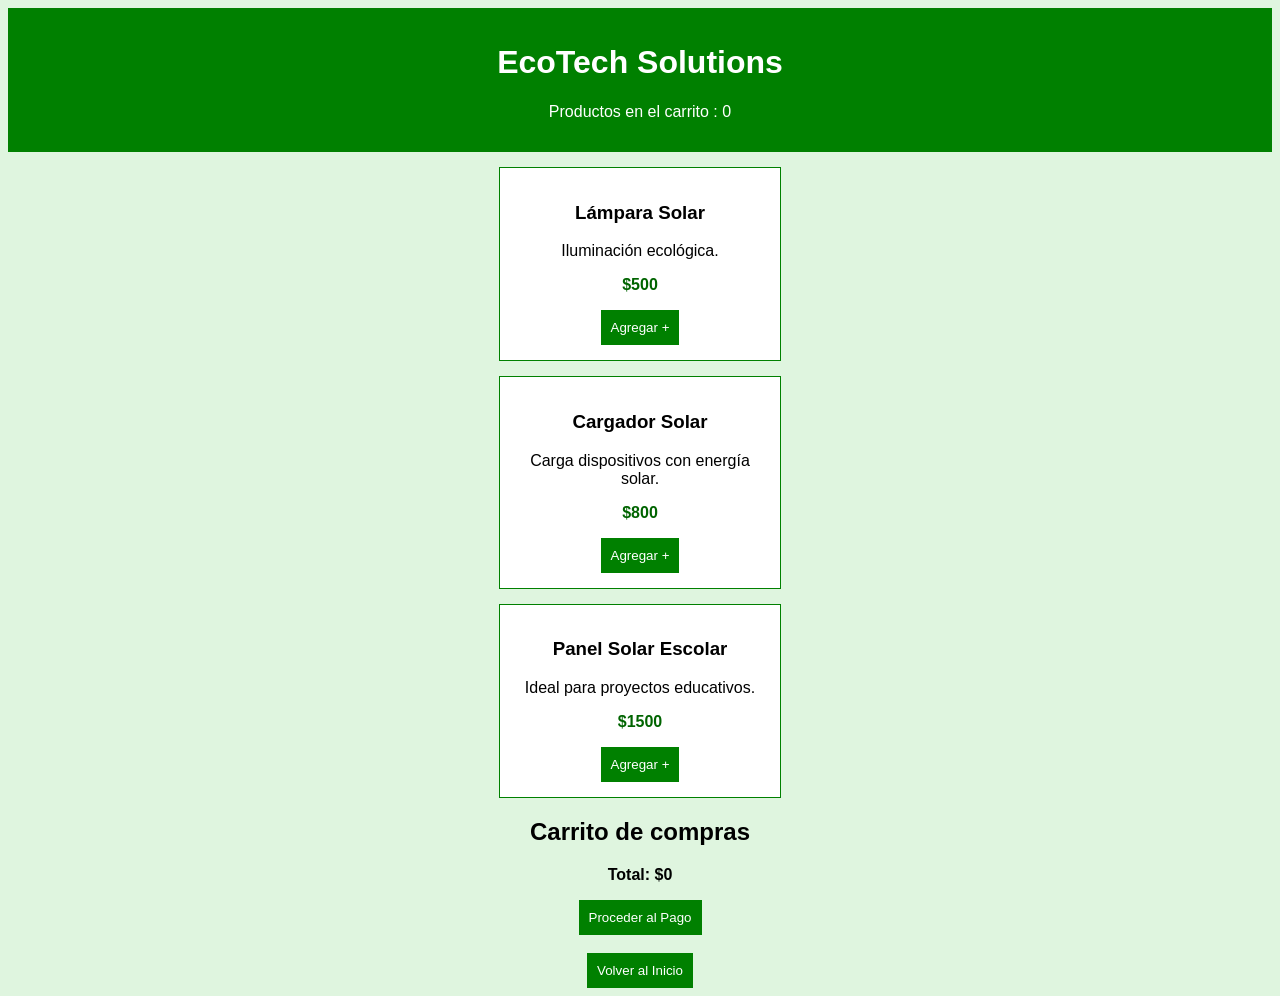
<file: carrito.html>
<!DOCTYPE html>
<html lang="es">
<head>
<meta charset="UTF-8">
<title>Carrito</title>

<style>

body{
    font-family: Arial, sans-serif;
    background-color: #dff5df;
    text-align: center;
}

header{
    background-color: green;
    color: white;
    padding: 15px;
}

.producto{
    background-color: white;
    border: 1px solid green;
    width: 250px;
    margin: 15px auto;
    padding: 15px;
}

.precio{
    font-weight: bold;
    color: darkgreen;
}

.carrito{
    background-color: white;
    border: 1px solid green;
    width: 300px;
    margin: 20px auto;
    padding: 15px;
}

button{
    background-color: green;
    color: white;
    border: none;
    padding: 10px;
    cursor: pointer;
}

</style>

</head>
<body>

<header>
    <h1>EcoTech Solutions</h1>
    <p>Productos en el carrito : <span id="contador">0</span></p>
</header>

<div class="producto">
    <h3>Lámpara Solar</h3>
    <p>Iluminación ecológica.</p>
    <p class="precio">$500</p>
    <button onclick="agregarProducto('Lámpara Solar',500)">
        Agregar +
    </button>
</div>

<div class="producto">
    <h3>Cargador Solar</h3>
    <p>Carga dispositivos con energía solar.</p>
    <p class="precio">$800</p>
    <button onclick="agregarProducto('Cargador Solar',800)">
        Agregar +
    </button>
</div>

<div class="producto">
    <h3>Panel Solar Escolar</h3>
    <p>Ideal para proyectos educativos.</p>
    <p class="precio">$1500</p>
    <button onclick="agregarProducto('Panel Solar Escolar',1500)">
        Agregar +
    </button>
</div>

<div class="pagar">

    <h2>Carrito de compras </h2>

    <ul id="listaCarrito"></ul>

    <p>
        <strong>Total: $<span id="total">0</span></strong>
    </p>

    <button onclick="pagar()">
        Proceder al Pago
    </button>

</div>

<br>

<a href="index.html">
    <button>Volver al Inicio</button>
</a>

<script>

let total = 0;
let cantidad = 0;

function agregarProducto(nombre, precio){

    let lista = document.getElementById("listaCarrito");

    let item = document.createElement("li");
    item.textContent = nombre + " - $" + precio;

    lista.appendChild(item);

    total += precio;
    cantidad++;

    document.getElementById("total").textContent = total;
    document.getElementById("contador").textContent = cantidad;
}

function pagar(){

    if(total == 0){
        alert("El carrito está vacío");
        return;
    }

    alert("Total a pagar: $" + total);

    document.getElementById("listaCarrito").innerHTML = "";
    document.getElementById("total").textContent = "0";
    document.getElementById("contador").textContent = "0";

    total = 0;
    cantidad = 0;
}

</script>

</body>
</html>
</file>
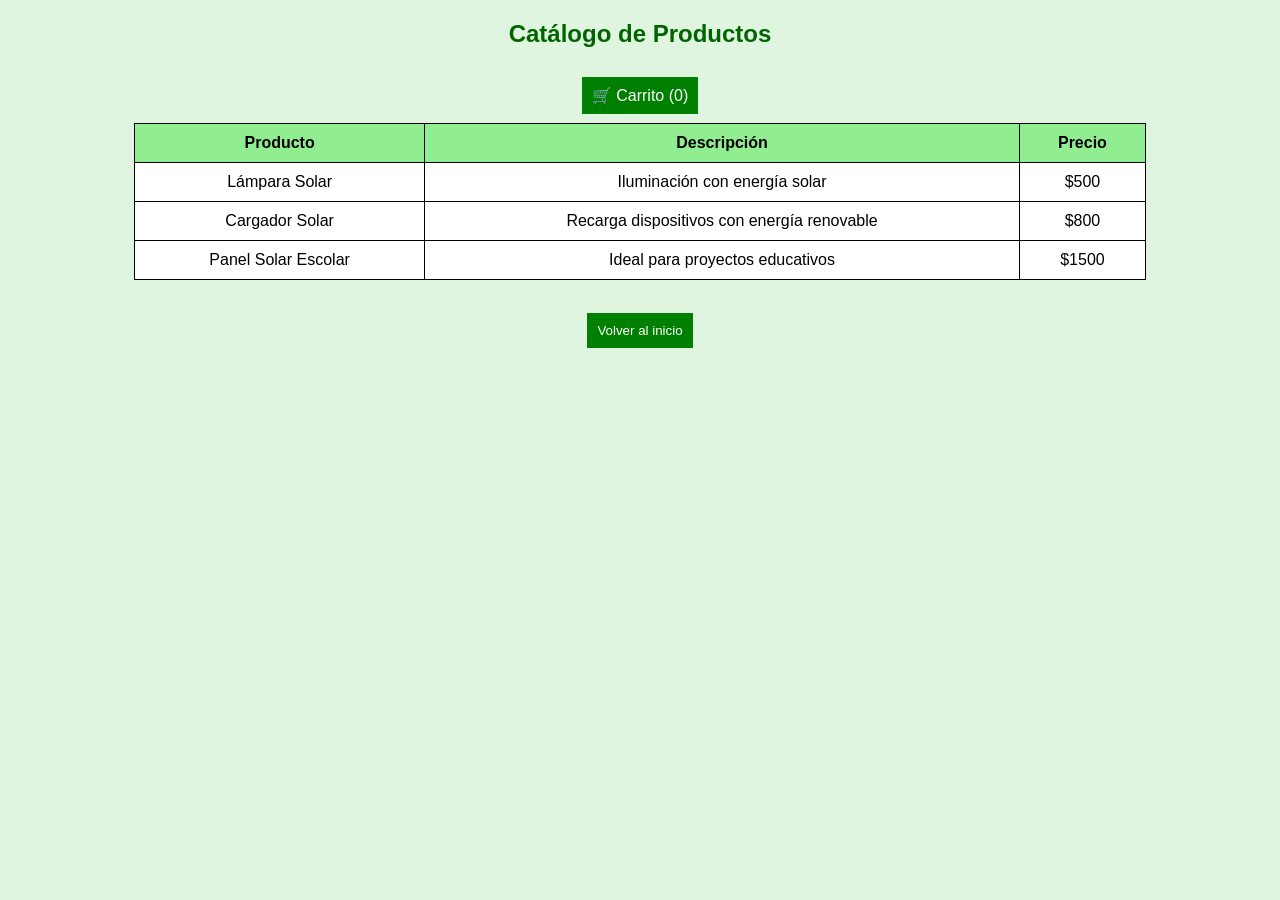
<file: catalogo.html>
<!DOCTYPE html>
<html lang="es">
<head>
<meta charset="UTF-8">
<title>Catálogo de Productos</title>

<style>

body{
    font-family: Arial, sans-serif;
    background-color: #dff5df;
    text-align: center;
}

h2{
    color: darkgreen;
}

.carrito{
    background-color: green;
    color: white;
    text-decoration: none;
    padding: 10px;
}

.tabla{
    margin: auto;
    border-collapse: collapse;
    width: 80%;
    background-color: white;
}

.tabla th,
.tabla td{
    border: 1px solid black;
    padding: 10px;
}

.tabla th{
    background-color: lightgreen;
}

.btn{
    background-color: green;
    color: white;
    border: none;
    padding: 10px;
    margin-top: 15px;
    cursor: pointer;
}

</style>

</head>

<body>

<h2>Catálogo de Productos</h2>

<br>

<a href="carrito.html" class="carrito">
    🛒 Carrito (0)
</a>

<br><br>

<table class="tabla">

    <tr>
        <th>Producto</th>
        <th>Descripción</th>
        <th>Precio</th>
    </tr>

    <tr>
        <td>Lámpara Solar</td>
        <td>Iluminación con energía solar</td>
        <td>$500</td>
    </tr>

    <tr>
        <td>Cargador Solar</td>
        <td>Recarga dispositivos con energía renovable</td>
        <td>$800</td>
    </tr>

    <tr>
        <td>Panel Solar Escolar</td>
        <td>Ideal para proyectos educativos</td>
        <td>$1500</td>
    </tr>

</table>

<br>

<a href="index.html">
    <button class="btn">Volver al inicio</button>
</a>

</body>
</html>
</file>
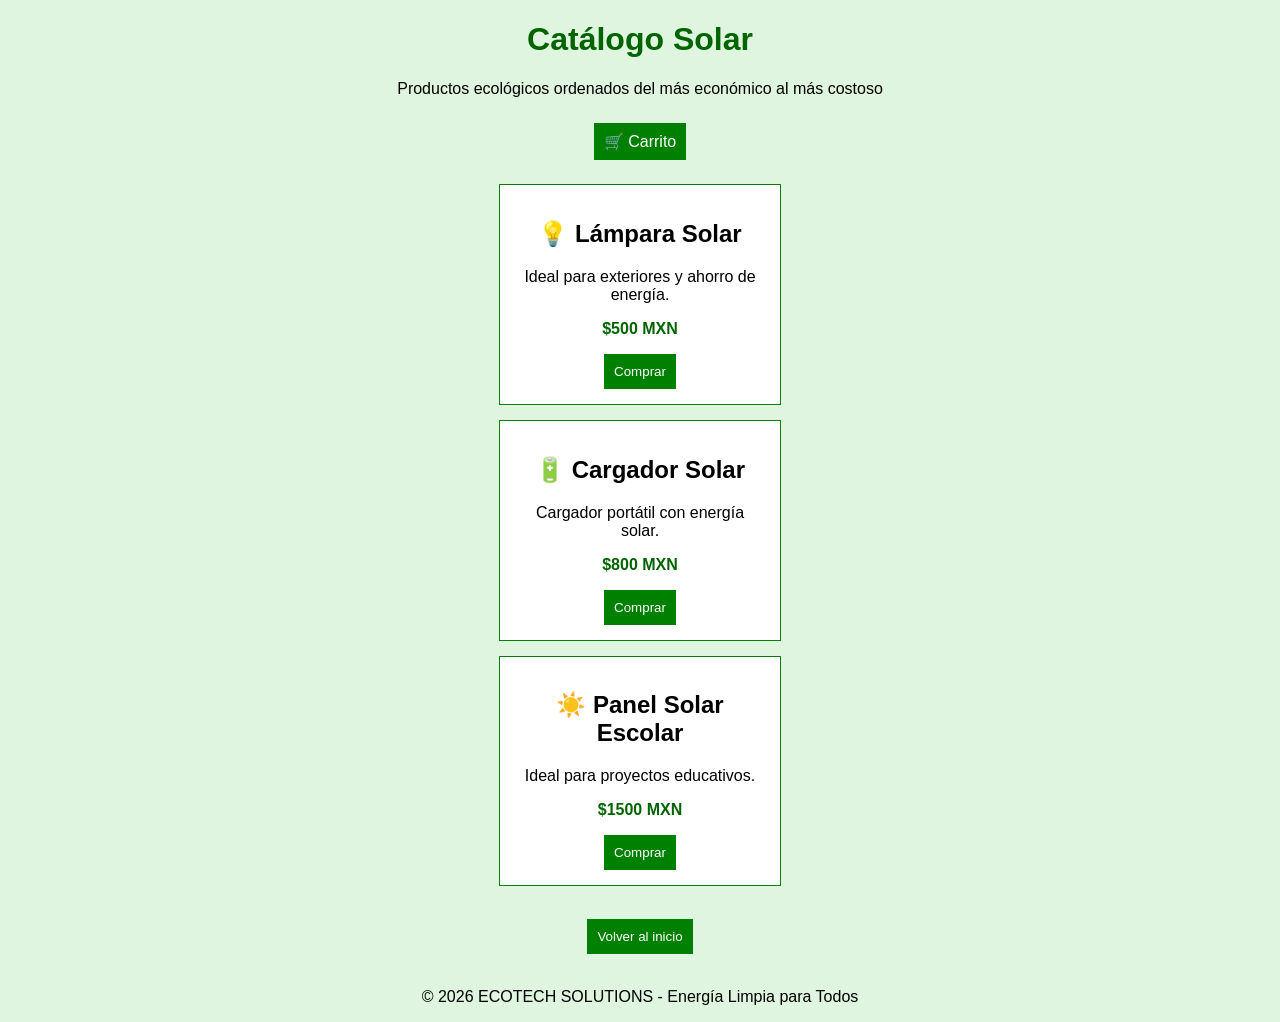
<file: COMPRA YA.html>
<!DOCTYPE html>
<html lang="es">
<head>
    <meta charset="UTF-8">
    <title>Catálogo Solar</title>

    <style>

        body{
            font-family: Arial, sans-serif;
            background-color: #dff5df;
            text-align: center;
        }

        h1{
            color: darkgreen;
        }

        .carrito{
            background-color: green;
            color: white;
            text-decoration: none;
            padding: 10px;
        }

        .producto{
            background-color: white;
            border: 1px solid green;
            width: 250px;
            margin: 15px auto;
            padding: 15px;
        }

        .precio{
            color: darkgreen;
            font-weight: bold;
        }

        .btn{
            background-color: green;
            color: white;
            border: none;
            padding: 10px;
            cursor: pointer;
        }

    </style>

</head>

<body>

    <h1>Catálogo Solar</h1>

    <p>Productos ecológicos ordenados del más económico al más costoso</p>

    <br>

    <a href="carrito.html" class="carrito">
        🛒 Carrito
    </a>

    <br><br>

    <div class="producto">
        <h2>💡 Lámpara Solar</h2>
        <p>Ideal para exteriores y ahorro de energía.</p>
        <p class="precio">$500 MXN</p>

        <a href="carrito.html">
            <button class="btn">Comprar</button>
        </a>
    </div>

    <div class="producto">
        <h2>🔋 Cargador Solar</h2>
        <p>Cargador portátil con energía solar.</p>
        <p class="precio">$800 MXN</p>

        <a href="carrito.html">
            <button class="btn">Comprar</button>
        </a>
    </div>

    <div class="producto">
        <h2>☀️ Panel Solar Escolar</h2>
        <p>Ideal para proyectos educativos.</p>
        <p class="precio">$1500 MXN</p>

        <a href="carrito.html">
            <button class="btn">Comprar</button>
        </a>
    </div>

    <br>

    <a href="index.html">
        <button class="btn">Volver al inicio</button>
    </a>

    <br><br>

    <p>© 2026 ECOTECH SOLUTIONS - Energía Limpia para Todos</p>

</body>
</html>
</file>
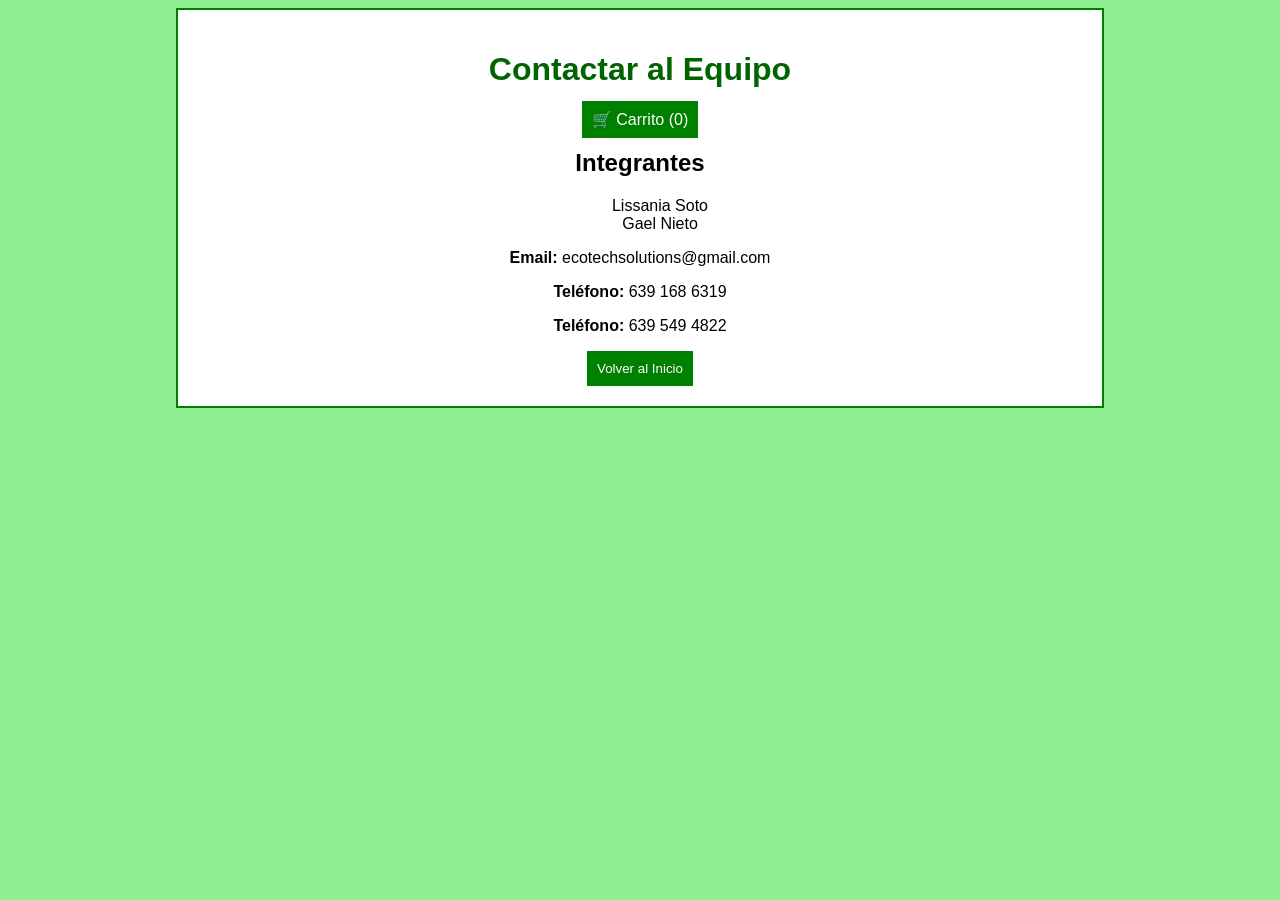
<file: contacto.html>
<!DOCTYPE html>
<html lang="es">
<head>
<meta charset="UTF-8">
<title>Contacto</title>

<style>
body{
    font-family: Arial, sans-serif;
    background-color: lightgreen;
    text-align: center;
}

.contenedor{
    background-color: white;
    width: 70%;
    margin: auto;
    padding: 20px;
    border: 2px solid green;
}

h1{
    color: darkgreen;
}

.carrito{
    background-color: green;
    color: white;
    padding: 10px;
    text-decoration: none;
}

.btn{
    background-color: green;
    color: white;
    padding: 10px;
    border: none;
    cursor: pointer;
}

ul{
    list-style-type: none;
}
</style>

</head>
<body>

<div class="contenedor">

    <h1>Contactar al Equipo</h1>

    <a href="carrito.html" class="carrito">
        🛒 Carrito (0)
    </a>

    <h2>Integrantes</h2>

    <ul>
        <li>Lissania Soto</li>
        <li>Gael Nieto</li>
    </ul>

    <p><strong>Email:</strong> ecotechsolutions@gmail.com</p>

    <p><strong>Teléfono:</strong> 639 168 6319</p>

    <p><strong>Teléfono:</strong> 639 549 4822</p>

    <a href="index.html">
        <button class="btn">Volver al Inicio</button>
    </a>

</div>

</body>
</html>
</file>
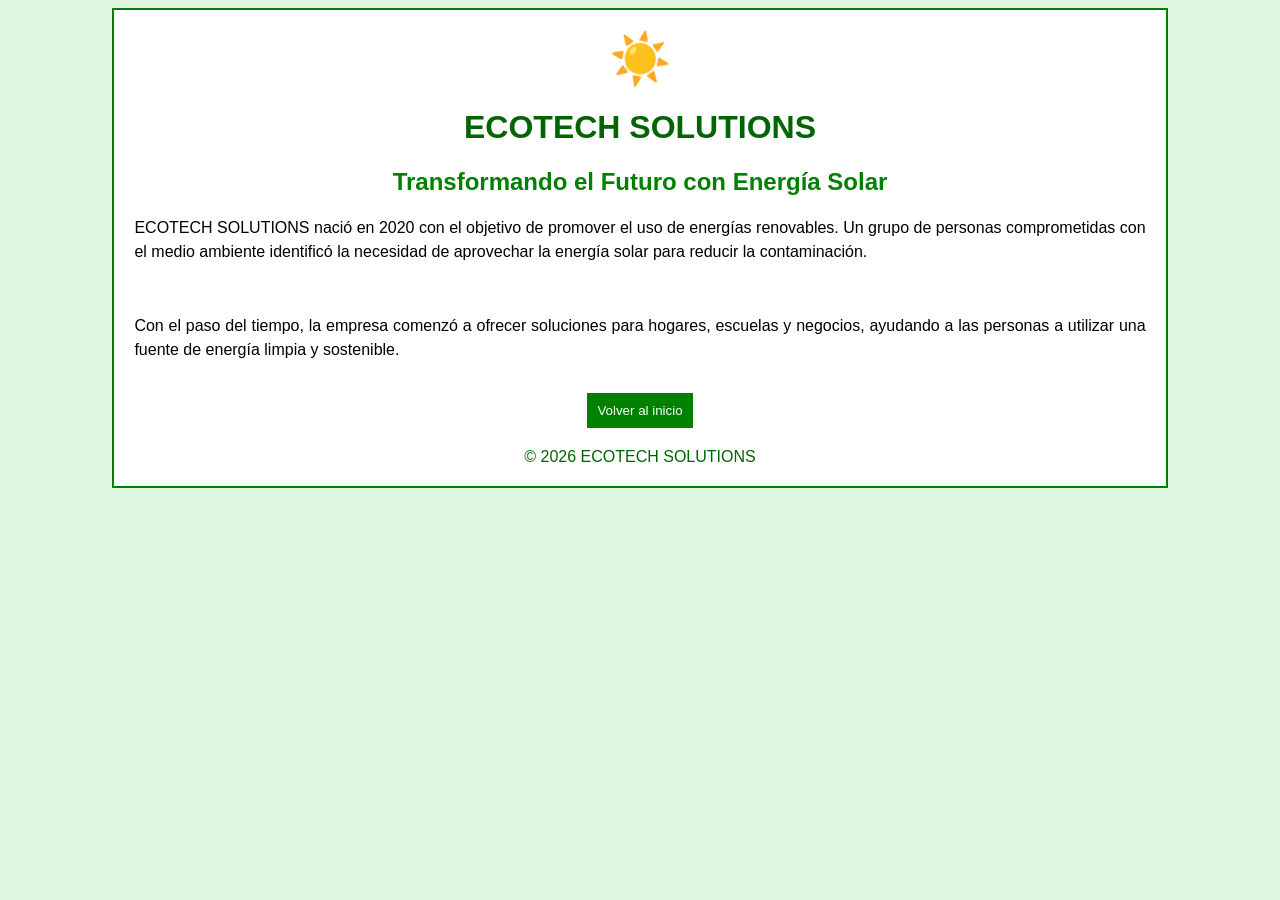
<file: historia.html>
<!DOCTYPE html>
<html lang="es">
<head>
    <meta charset="UTF-8">
    <title>ECOTECH SOLUTIONS</title>

    <style>

        body{
            font-family: Arial, sans-serif;
            background-color: #dff5df;
            text-align: center;
        }

        .container{
            width: 80%;
            margin: auto;
            background-color: white;
            border: 2px solid green;
            padding: 20px;
        }

        h1{
            color: darkgreen;
        }

        h2{
            color: green;
        }

        p{
            text-align: justify;
            line-height: 1.5;
        }

        .icono{
            font-size: 50px;
        }

        .btn{
            background-color: green;
            color: white;
            border: none;
            padding: 10px;
            cursor: pointer;
            margin-top: 15px;
        }

        .footer{
            margin-top: 20px;
            color: darkgreen;
        }

    </style>

</head>

<body>

    <div class="container">

        <div class="icono">☀️</div>

        <h1>ECOTECH SOLUTIONS</h1>

        <h2>Transformando el Futuro con Energía Solar</h2>

        <p>
            ECOTECH SOLUTIONS nació en 2020 con el objetivo de promover el uso
            de energías renovables. Un grupo de personas comprometidas con el
            medio ambiente identificó la necesidad de aprovechar la energía solar
            para reducir la contaminación.
        </p>

        <br>

        <p>
            Con el paso del tiempo, la empresa comenzó a ofrecer soluciones para
            hogares, escuelas y negocios, ayudando a las personas a utilizar una
            fuente de energía limpia y sostenible.
        </p>

        <a href="index.html">
            <button class="btn">Volver al inicio</button>
        </a>

        <div class="footer">
            © 2026 ECOTECH SOLUTIONS
        </div>

    </div>

</body>
</html>
</file>
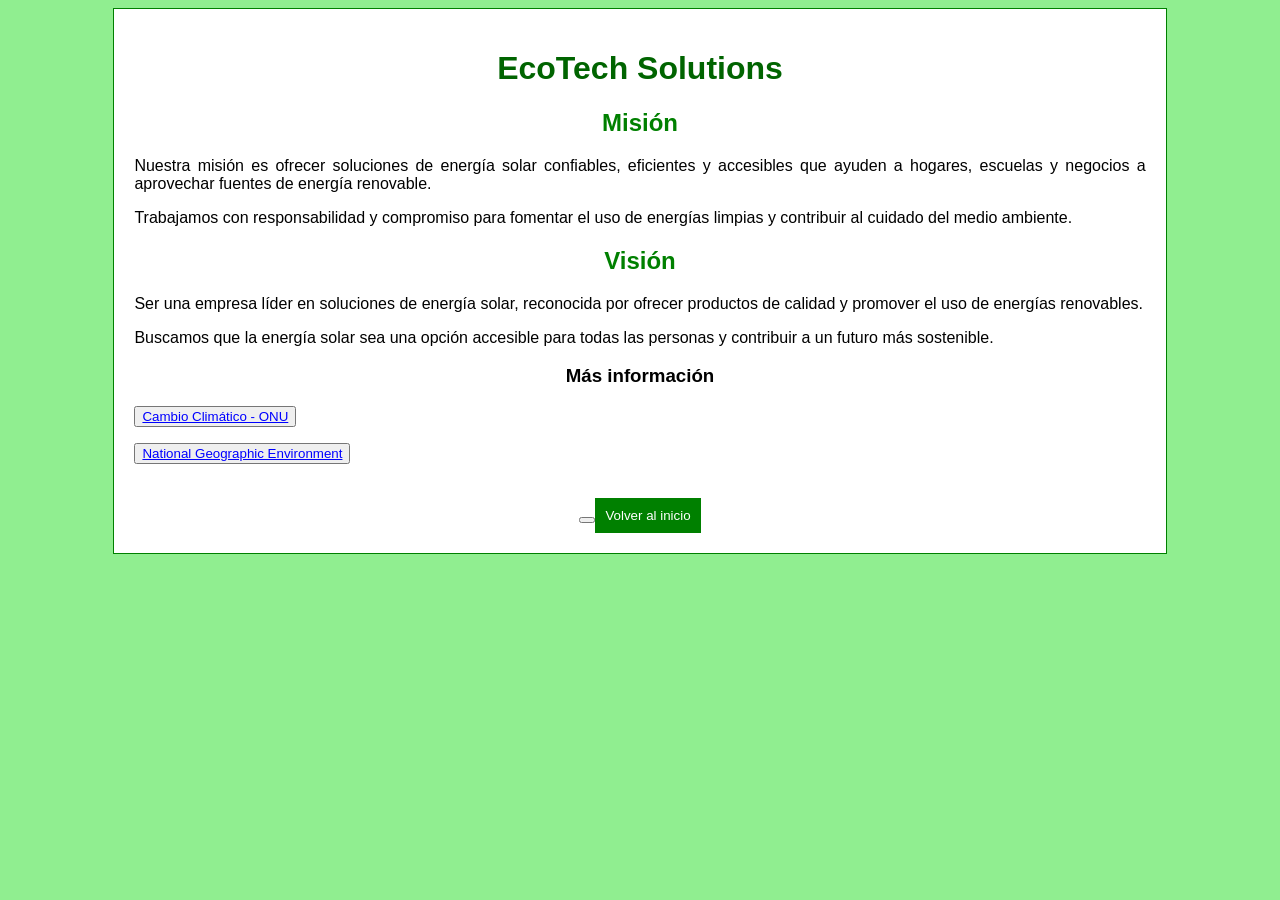
<file: mision-vision.html>
<!DOCTYPE html>
<html lang="es">
<head>
<meta charset="UTF-8">
<title>Misión y Visión</title>

<style>

body{
    font-family: Arial, sans-serif;
    background-color: lightgreen;
    text-align: center;
}

.contenedor{
    width: 80%;
    margin: auto;
    background-color: white;
    border: 1px solid green;
    padding: 20px;
}

h1{
    color: darkgreen;
}

h2{
    color: green;
}

p{
    text-align: justify;
}

.enlace{
    color: blue;
}

.btn{
    background-color: green;
    color: white;
    border: none;
    padding: 10px;
    cursor: pointer;
}

</style>

</head>

<body>

<div class="contenedor">

    <h1>EcoTech Solutions</h1>

    <h2>Misión</h2>

    <p>
        Nuestra misión es ofrecer soluciones de energía solar confiables,
        eficientes y accesibles que ayuden a hogares, escuelas y negocios
        a aprovechar fuentes de energía renovable.
    </p>

    <p>
        Trabajamos con responsabilidad y compromiso para fomentar el uso
        de energías limpias y contribuir al cuidado del medio ambiente.
    </p>

    <h2>Visión</h2>

    <p>
        Ser una empresa líder en soluciones de energía solar, reconocida
        por ofrecer productos de calidad y promover el uso de energías
        renovables.
    </p>

    <p>
        Buscamos que la energía solar sea una opción accesible para todas
        las personas y contribuir a un futuro más sostenible.
    </p>

    <h3>Más información</h3>

    <p>
       <button><a class="enlace" href="https://www.un.org/es/climatechange" target="_blank">
            Cambio Climático - ONU
        </a></button>
    </p>

    <p>
       <button><a class="enlace" href="https://www.nationalgeographic.com/environment" target="_blank">
            National Geographic Environment
        </a></button>
    </p>

    <br>

    <button><a href="index.html">
        <button class="btn">Volver al inicio</button>
    </a></button>

</div>

</body>
</html>
</file>
